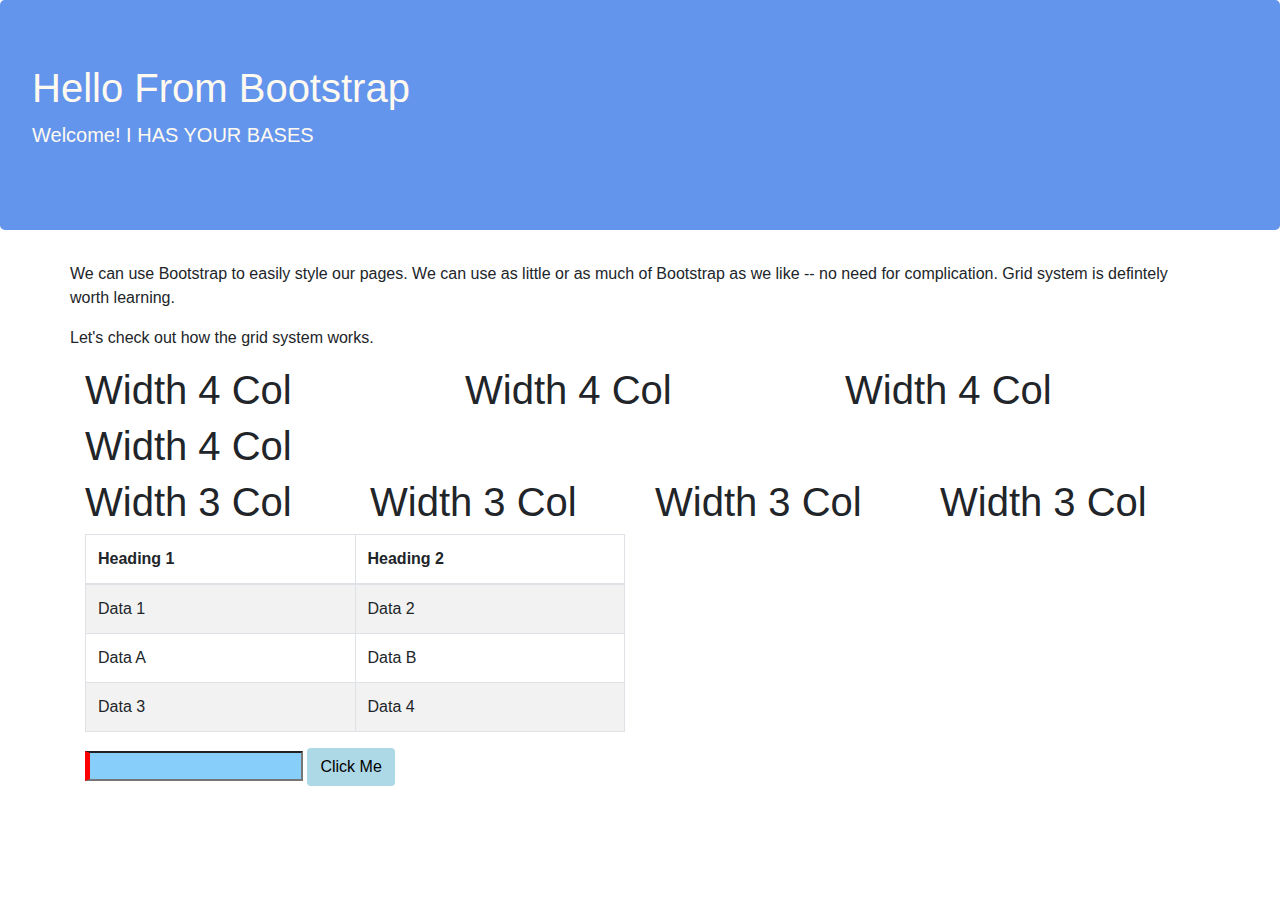
<file: day5/index.html>
<!DOCTYPE html>
<html lang="en">
<head>
    <meta charset="UTF-8">
    <meta name="viewport" content="width=device-width, initial-scale=1.0">
    <meta http-equiv="X-UA-Compatible" content="ie=edge">

    <!-- Here we'll link our bootstrap like any other stylesheet -->
    <link rel="stylesheet" href="https://stackpath.bootstrapcdn.com/bootstrap/4.1.1/css/bootstrap.min.css">
    <link rel="stylesheet" href="mystyle.css" type="text/css">
    <title>Bootstrap Demo</title>
</head>
<body>
    <div class="jumbotron">
        <h1>Hello From Bootstrap</h1>
        <p class="lead">Welcome! I HAS YOUR BASES</p>
    </div>
    <div class="container">
        <div class="row">
            <p>
                We can use Bootstrap to easily style our pages.
                We can use as little or as much of Bootstrap as
                we like -- no need for complication. Grid system
                is defintely worth learning.
            </p>
            <p>
                Let's check out how the grid system works.
            </p>
        </div>

        <div class="row">
            <div class="col-lg-4">
                <h1>Width 4 Col</h1>
            </div>
            <div class="col-lg-4">
                <h1>Width 4 Col</h1>
            </div>
            <div class="col-lg-4">
               <h1>Width 4 Col</h1>
            </div>
            <div class="col-lg-4">
                <h1>Width 4 Col</h1>
            </div>                    
        </div>

        <div class="row">
            <div class="col-md-3">
                <h1>Width 3 Col</h1>
            </div>
            <div class="col-md-3">
                <h1>Width 3 Col</h1>
            </div>
            <div class="col-md-3">
               <h1>Width 3 Col</h1>
            </div>
            <div class="col-md-3">
                <h1>Width 3 Col</h1>
            </div>                    
        </div>

        <div class="row">
                <div class="col-lg-6">
                    <table class="table table-bordered table-striped">
                        <thead>
                            <tr>
                                <th>Heading 1</th>
                                <th>Heading 2</th>
                            </tr>
                        </thead>
                        <tbody>
                            <tr>
                                <td>Data 1</td>
                                <td>Data 2</td>
                            </tr>
                            <tr>
                                <td>Data A</td>
                                <td>Data B</td>
                            </tr>
                            <tr>
                                <td>Data 3</td>
                                <td>Data 4</td>
                            </tr>
                        </tbody>
                    </table>
                </div>
        </div>
        <form>
            <input type="text" required>
            <button class="btn">Click Me</button>
        </form>


    </div>
</body>
</html>
</file>
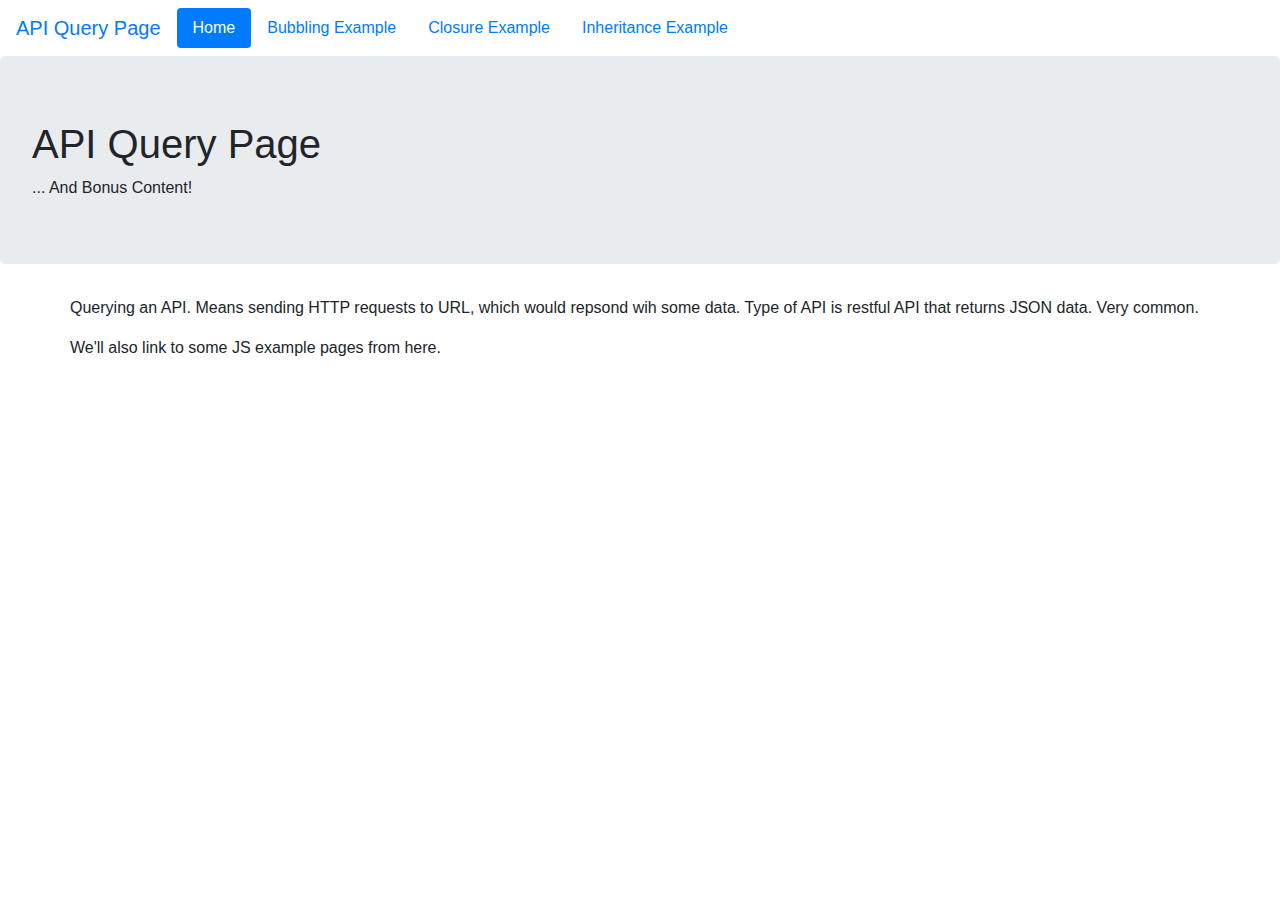
<file: day6/index.html>
<!DOCTYPE html>
<html lang="en">
<head>
    <meta charset="UTF-8">
    <meta name="viewport" content="width=device-width, initial-scale=1.0">
    <meta http-equiv="X-UA-Compatible" content="ie=edge">
    <link rel="stylesheet" href="https://stackpath.bootstrapcdn.com/bootstrap/4.1.1/css/bootstrap.min.css">
    <title>API Query Page</title>
</head>
<body>
    <nav class="navbar nav-pills navbar-expand-sm">
        <a class="navbar-brand" href="index.html">API Query Page</a>
        <a class="nav-link active" href="index.html">Home</a>
        <a class="nav-link" href="bubbles.html">Bubbling Example</a>
        <a class="nav-link" href="closure.html">Closure Example</a>
        <a class="nav-link" href="inheritance.html">Inheritance Example</a>
    </nav>
    <div class="jumbotron">
        <h1>API Query Page</h1>
        <lead>... And Bonus Content!</lead>
    </div>
    <div class="container">
        <div class="row">
            <p>
            Querying an API. Means sending HTTP requests to URL, which would
            repsond wih some data. Type of API is restful API that returns
            JSON data. Very common.
            </p>
            <p>
                We'll also link to some JS example pages from here.
            </p>
        </div>
    </div>
</body>
</html>
</file>
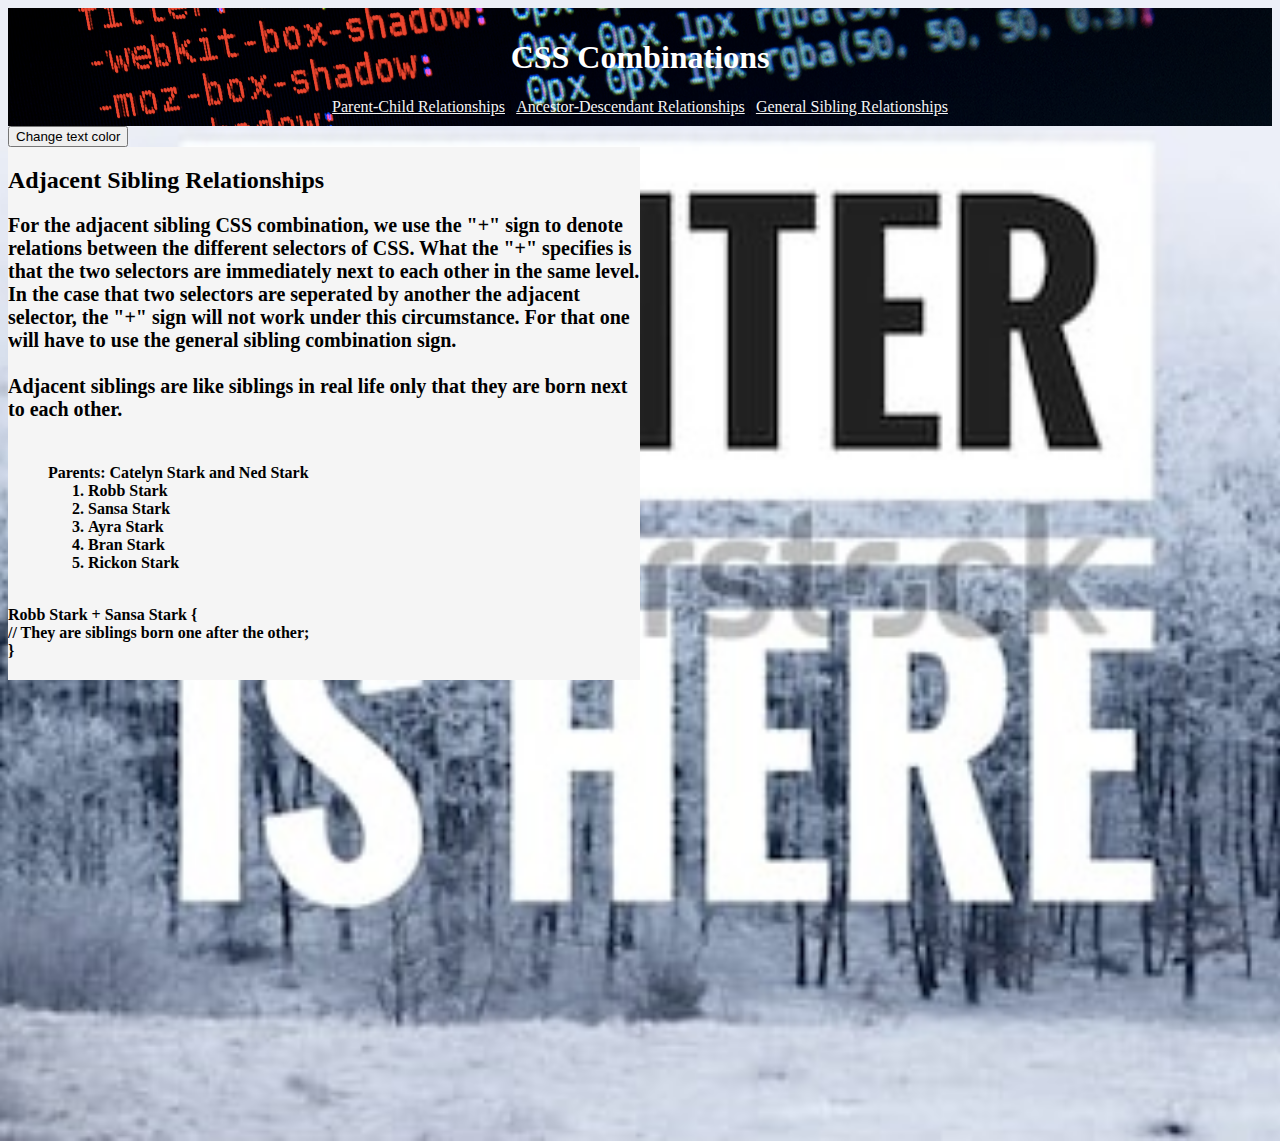
<file: p-1.5_cssComb/adjacSib.html>
<!DOCTYPE html>
<html lang="en">
<head>
    <meta charset="UTF-8">
    <meta name="viewport" content="width=device-width, initial-scale=1.0">
    <meta http-equiv="X-UA-Compatible" content="ie=edge">
    <link rel="stylesheet" href="mainJI.css" type="text/css">
    <title>adjacSib</title>
</head>
<body>
    <nav>
        <center><h1>CSS Combinations</h1></center>
        <!-- <a id ="hypLink"></a> -->
        <center><a href="parentChild.html">Parent-Child Relationships</a> |
        <a href="ancesDesc.html">Ancestor-Descendant Relationships</a> |
        <a href="genSib.html">General Sibling Relationships</a></center>
    </nav>
    <div>
    <button id="btn">Change text color</button>
    </div>
    <main id = "main-text">
        <left><h2>Adjacent Sibling Relationships</h2></left>
        
        <p>For the adjacent sibling CSS combination, we use the "+" sign
            to denote relations between the different selectors of CSS.
            
            What the "+" specifies is that the two selectors are immediately
            next to each other in the same level.

            In the case that two selectors are seperated by another the
            adjacent selector, the "+" sign will not work under this circumstance.
            For that one will have to use the general sibling combination sign.
            <br>
            <br>
            Adjacent siblings are like siblings in real life only that 
            they are born next to each other.
            <br><br>
            <!-- <button id="HAS">Highlight Adjacent Siblings</button> -->
            <ul>Parents: Catelyn Stark and Ned Stark
                <ol>
                    <li id ="RS">Robb Stark</li>
                    <li id ="SS">Sansa Stark</li>
                    <li id ="AS">Ayra Stark</li>
                    <li id ="BS">Bran Stark</li>
                    <li id ="RkS">Rickon Stark</li>
                </ol> 
            </ul>
            <br>
            Robb Stark + Sansa Stark  { <br>
                // They are siblings born one after the other; <br>
            }
        </p>


    </main>    
</body>
<!-- Any js files you don't need to be loaded early,
     should go down here below the body -->
    <script src="domJI.js"></script>
</html>
</file>
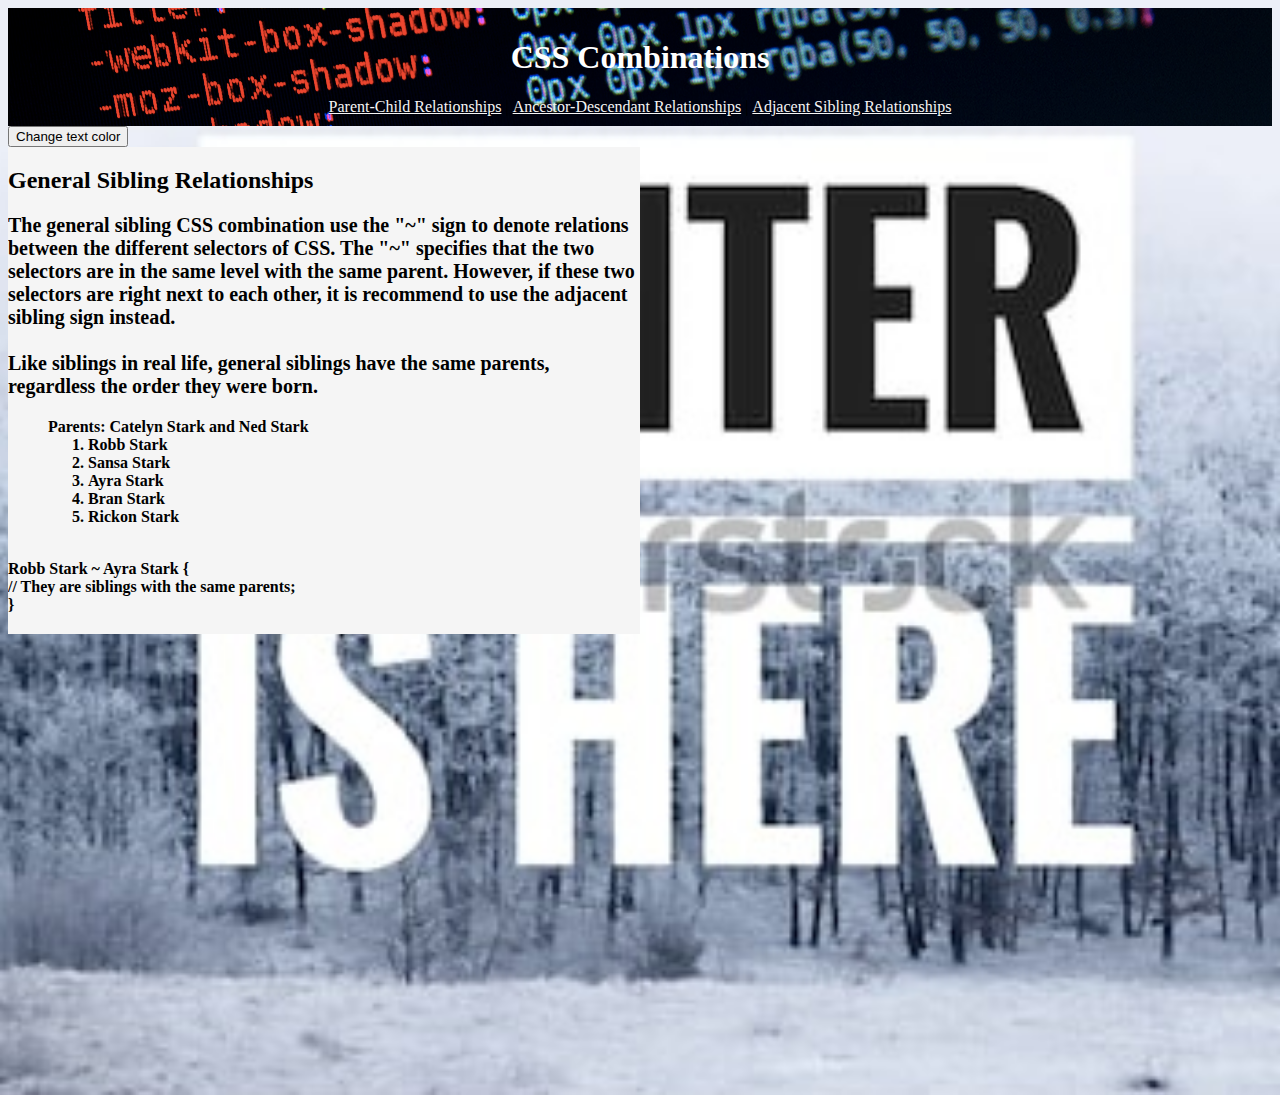
<file: p-1.5_cssComb/genSib.html>
<!DOCTYPE html>
<html lang="en">
<head>
    <meta charset="UTF-8">
    <meta name="viewport" content="width=device-width, initial-scale=1.0">
    <meta http-equiv="X-UA-Compatible" content="ie=edge">
    <link rel="stylesheet" href="mainJI.css" type="text/css">
    <title>genSib</title>
</head>
<body>
        <nav>
                <center><h1>CSS Combinations</h1></center>
                <center><a href="parentChild.html">Parent-Child Relationships</a> |
                <a href="ancesDesc.html">Ancestor-Descendant Relationships</a> |
                <a href="adjacSib.html">Adjacent Sibling Relationships</a> </center>
        </nav>
        <div>
        <button id="btn">Change text color</button>
        </div>
        <main id="main-text">
                <left><h2>General Sibling Relationships</h2></left>
                
                <p>The general sibling CSS combination use 
                the "~" sign to denote relations between the different
                selectors of CSS.
            
                The "~" specifies that the two selectors are in the
                same level with the same parent.

                However, if these two selectors are right next to each
                other, it is recommend to use the adjacent sibling
                sign instead.
                <br>
                <br>
                Like siblings in real life, general siblings have the same
                parents, regardless the order they were born.
                <br>
                <ul>Parents: Catelyn Stark and Ned Stark
                        <ol>
                                <li id ="RS">Robb Stark</li>
                                <li id ="SS">Sansa Stark</li>
                                <li id ="AS">Ayra Stark</li>
                                <li id ="BS">Bran Stark</li>
                                <li id ="RkS">Rickon Stark</li>
                        </ol> 
                </ul> 
                <br>
                Robb Stark ~ Ayra Stark { <br>
                        // They are siblings with the same parents; <br>
                }
                </p>

        </main>

</body>
<!-- Any js files you don't need to be loaded early,
     should go down here below the body -->
     <script src="domJI.js"></script>
</html>
</file>
<file: day5/mystyle.css>
.btn {
    /* we could style this */
    background-color:lightblue;
}

.jumbotron {
    background-color: cornflowerblue;
    color: floralwhite;
}

/* Psuedo-elements: mods part of element */
td::after {
    /* content: " ;)" */
}

td::selection {
    background-color: rgb(133, 198, 209);
}

/* Psuedo-class: modifies based on state */

td:hover {
    text-decoration: underline;
    border: 3px dashed cornflowerblue;
}

:required {
    border-left: 5px solid red; 
    background-color:lightskyblue;
}

input:valid {
    border-left: 5px solid green;
}
</file>
<file: p-1.5_cssComb/mainJI.css>
body {
    background-image: url("winter-here-text-scene-background-450w-664546687.jpg");
    background-color: black;
    background-position: center;
    background-repeat: no-repeat;
    background-size: cover;
    margin-bottom: 36%;
}


nav {
    display: block;
    padding: 10px;
    margin: 30px,30px,30px,30px;
    background-image: url("Tools-for-Structuring-Optimizing-Your-CSS-Code.jpg");
    background-color:black;
    background-position: top;
}


h1 {
    color:white;
}


a {
    color: whitesmoke;
    text-decoration-line: underline;
    text-align: center;
    display: inline-block;
}

/* Link is hovered */
a:hover {
    color: blue;
}

/* Link has been visited */
a:visited {
    color:rgb(198,89,221);
}


p {
    font-size: 20px;
}


main {
    color:black;
    font-weight: bold;
    background-color: whitesmoke;
    overflow-y: scroll;
    margin-right: 50%;
}
</file>
